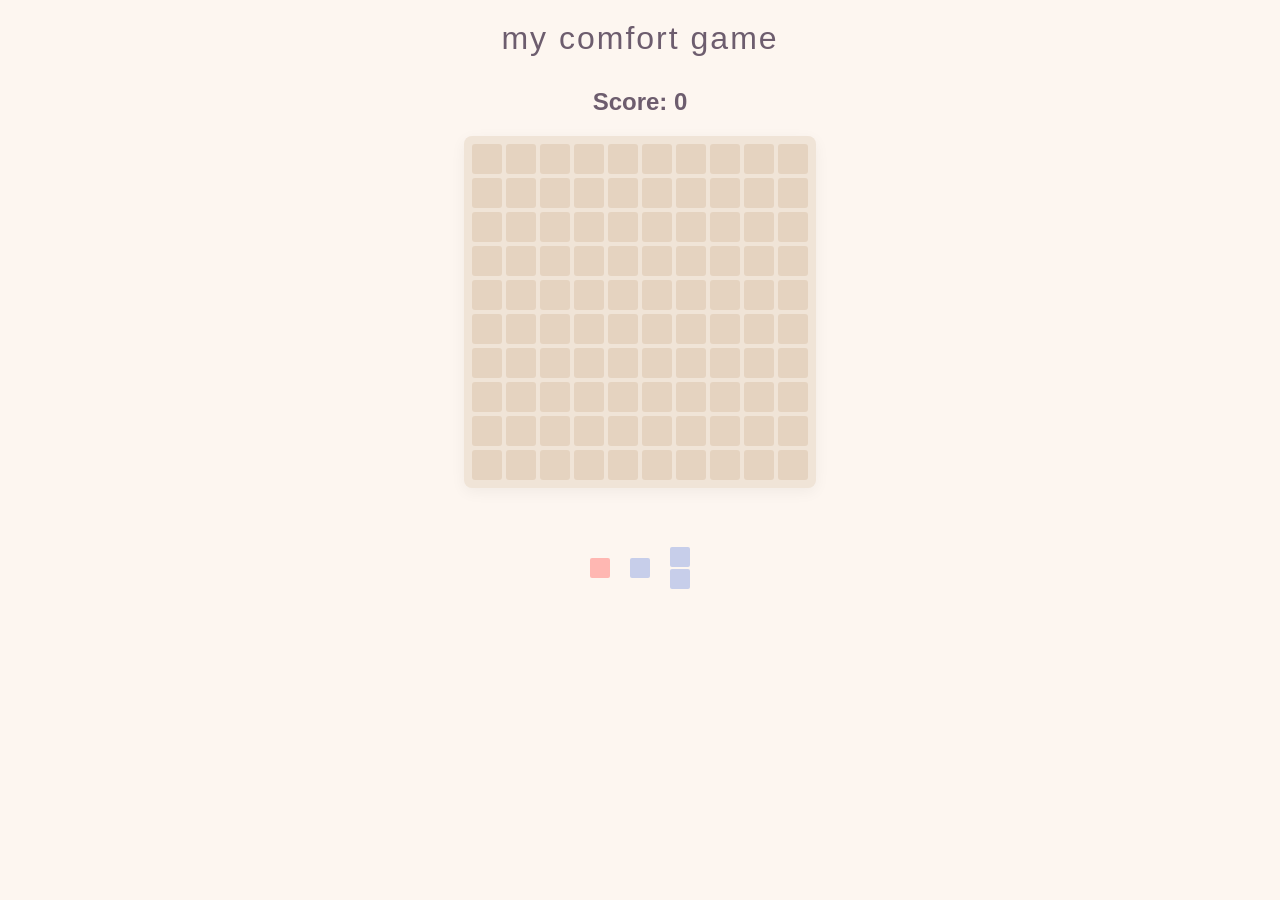
<file: game.html>
<!DOCTYPE html>
<html lang="en">
<head>
    <meta charset="UTF-8">
    <meta name="viewport" content="width=device-width, initial-scale=1.0">
    <title>My Comfort Game</title>
    <style>
        :root {
            --bg-color: #fdf6f0;
            --text-color: #6d5d6e;
            --grid-bg: #f0e4d7;
            --cell-empty: #e5d3c0;
            /* Pastel Palette */
            --p1: #ffb7b2; /* Pink */
            --p2: #ffdac1; /* Peach */
            --p3: #e2f0cb; /* Mint */
            --p4: #b5ead7; /* Aqua */
            --p5: #c7ceea; /* Lavender */
        }

        body {
            font-family: 'Segoe UI', Tahoma, Geneva, Verdana, sans-serif;
            background-color: var(--bg-color);
            color: var(--text-color);
            display: flex;
            flex-direction: column;
            align-items: center;
            margin: 0;
            touch-action: none; /* Prevents scrolling while dragging */
        }

        h1 {
            margin-top: 20px;
            font-weight: 300;
            letter-spacing: 2px;
        }

        #game-container {
            display: flex;
            flex-direction: column;
            align-items: center;
            gap: 20px;
            margin-top: 10px;
        }

        #score-board {
            font-size: 1.5rem;
            font-weight: bold;
        }

        /* The 10x10 Grid */
        #grid {
            display: grid;
            grid-template-columns: repeat(10, 30px);
            grid-template-rows: repeat(10, 30px);
            gap: 4px;
            background-color: var(--grid-bg);
            padding: 8px;
            border-radius: 8px;
            box-shadow: 0 4px 15px rgba(0,0,0,0.05);
        }

        .cell {
            width: 30px;
            height: 30px;
            background-color: var(--cell-empty);
            border-radius: 3px;
            transition: background-color 0.2s;
        }

        /* Piece Tray */
        #tray {
            display: flex;
            gap: 20px;
            height: 120px;
            align-items: center;
            justify-content: center;
        }

        .piece {
            display: grid;
            gap: 2px;
            cursor: grab;
            transition: transform 0.1s;
        }

        .piece:active {
            cursor: grabbing;
        }

        .p-cell {
            width: 20px;
            height: 20px;
            border-radius: 2px;
        }
    </style>
</head>
<body>

    <h1>my comfort game</h1>
    
    <div id="game-container">
        <div id="score-board">Score: <span id="score">0</span></div>
        
        <div id="grid"></div>

        <div id="tray">
            </div>
    </div>

    <script>
        const gridElement = document.getElementById('grid');
        const trayElement = document.getElementById('tray');
        const scoreElement = document.getElementById('score');
        
        let score = 0;
        let grid = Array(10).fill().map(() => Array(10).fill(0));
        const colors = [null, 'var(--p1)', 'var(--p2)', 'var(--p3)', 'var(--p4)', 'var(--p5)'];

        // Piece Templates
        const templates = [
            [[1]], // 1x1
            [[1, 1]], // 1x2
            [[1], [1]], // 2x1
            [[1, 1, 1]], // 1x3
            [[1, 1], [1, 1]], // 2x2 Square
            [[1, 1, 1], [0, 0, 1], [0, 0, 1]], // L shape
            [[1, 1, 1, 1, 1]] // 5x1 Long
        ];

        // Initialize Grid
        function initGrid() {
            gridElement.innerHTML = '';
            for (let r = 0; r < 10; r++) {
                for (let c = 0; c < 10; c++) {
                    const cell = document.createElement('div');
                    cell.classList.add('cell');
                    cell.dataset.row = r;
                    cell.dataset.col = c;
                    gridElement.appendChild(cell);
                }
            }
        }

        // Generate Random Pieces in Tray
        function spawnPieces() {
            trayElement.innerHTML = '';
            for (let i = 0; i < 3; i++) {
                const template = templates[Math.floor(Math.random() * templates.length)];
                const colorIdx = Math.floor(Math.random() * 5) + 1;
                createPieceUI(template, colorIdx);
            }
        }

        function createPieceUI(template, colorIdx) {
            const pieceWrap = document.createElement('div');
            pieceWrap.classList.add('piece');
            pieceWrap.draggable = true;
            
            pieceWrap.style.gridTemplateColumns = `repeat(${template[0].length}, 20px)`;
            
            template.forEach((row, r) => {
                row.forEach((val, c) => {
                    const cell = document.createElement('div');
                    cell.classList.add('p-cell');
                    if (val) cell.style.backgroundColor = colors[colorIdx];
                    else cell.style.opacity = '0';
                    pieceWrap.appendChild(cell);
                });
            });

            pieceWrap.addEventListener('dragstart', (e) => {
                e.dataTransfer.setData('template', JSON.stringify(template));
                e.dataTransfer.setData('colorIdx', colorIdx);
                pieceWrap.style.opacity = '0.4';
            });

            pieceWrap.addEventListener('dragend', () => {
                pieceWrap.style.opacity = '1';
            });

            trayElement.appendChild(pieceWrap);
        }

        // Drag and Drop Logic
        gridElement.addEventListener('dragover', (e) => e.preventDefault());

        gridElement.addEventListener('drop', (e) => {
            e.preventDefault();
            const template = JSON.parse(e.dataTransfer.getData('template'));
            const colorIdx = e.dataTransfer.getData('colorIdx');
            const rect = gridElement.getBoundingClientRect();
            
            // Calculate which cell the mouse is over
            const x = e.clientX - rect.left;
            const y = e.clientY - rect.top;
            const col = Math.floor(x / 34); 
            const row = Math.floor(y / 34);

            if (canPlace(template, row, col)) {
                placePiece(template, row, col, colorIdx);
                e.target.closest('.piece')?.remove(); // This logic needs a tiny bit of help
                // Since we can't easily remove the specific dragged element from the tray via event target:
                cleanTray();
                checkLines();
            }
        });

        function canPlace(template, row, col) {
            for (let r = 0; r < template.length; r++) {
                for (let c = 0; c < template[r].length; c++) {
                    if (template[r][c]) {
                        let targetR = row + r;
                        let targetC = col + c;
                        if (targetR > 9 || targetC > 9 || grid[targetR][targetC] !== 0) return false;
                    }
                }
            }
            return true;
        }

        function placePiece(template, row, col, colorIdx) {
            for (let r = 0; r < template.length; r++) {
                for (let c = 0; c < template[r].length; c++) {
                    if (template[r][c]) {
                        grid[row + r][col + c] = colorIdx;
                        updateGridUI();
                    }
                }
            }
            score += 10;
            updateScore();
        }

        function updateGridUI() {
            const cells = document.querySelectorAll('.cell');
            cells.forEach(cell => {
                const r = cell.dataset.row;
                const c = cell.dataset.col;
                const val = grid[r][c];
                cell.style.backgroundColor = val === 0 ? 'var(--cell-empty)' : colors[val];
            });
        }

        function checkLines() {
            let rowsToClear = [];
            let colsToClear = [];

            // Check Rows
            for (let r = 0; r < 10; r++) {
                if (grid[r].every(cell => cell !== 0)) rowsToClear.push(r);
            }

            // Check Cols
            for (let c = 0; c < 10; c++) {
                let full = true;
                for (let r = 0; r < 10; r++) {
                    if (grid[r][c] === 0) full = false;
                }
                if (full) colsToClear.push(c);
            }

            rowsToClear.forEach(r => grid[r].fill(0));
            colsToClear.forEach(c => {
                for (let r = 0; r < 10; r++) grid[r][c] = 0;
            });

            if (rowsToClear.length > 0 || colsToClear.length > 0) {
                score += (rowsToClear.length + colsToClear.length) * 100;
                updateScore();
                setTimeout(updateGridUI, 100);
            }
        }

        function cleanTray() {
            // Check if tray is empty to spawn new pieces
            // A simple implementation: if there's only 1 piece left or none, logic varies.
            // For this version, we'll manually remove the one that was just dropped.
            // (Standard 1010 spawns 3 at a time)
        }

        function updateScore() {
            scoreElement.innerText = score;
        }

        // Simple Tray Management
        gridElement.addEventListener('drop', () => {
            // If tray is empty, spawn 3 more
            setTimeout(() => {
                if (trayElement.children.length === 0) spawnPieces();
            }, 50);
        });

        initGrid();
        spawnPieces();

    </script>
</body>
</html>
</file>
